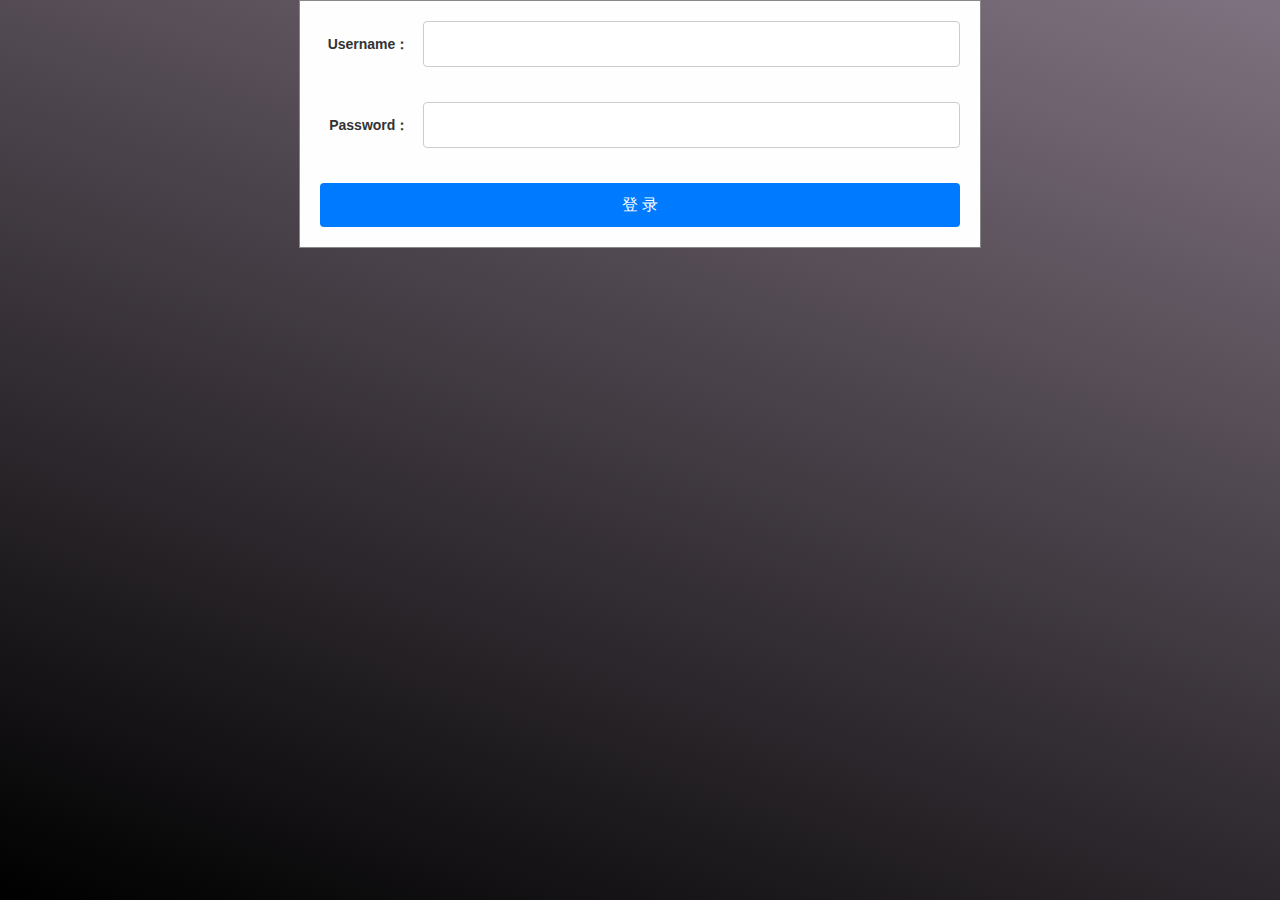
<file: index.html>
<!doctype html>
<html>

<head>
    <meta charset="utf-8">
    <meta name="robots" content="noindex, nofollow, noarchive" />
    <meta http-equiv="X-UA-Compatible" content="IE=edge">
    <meta name="viewport" content="width=device-width, initial-scale=1, user-scalable=0">
    <meta name="renderer" content="webkit">
    <link rel="shortcut icon" href="favicon.png" />
    <meta name="author" content="EXP: https://exp-blog.com" />
    <title>在线音乐播放器</title>
    <meta name="support" content="Github：https://github.com/EXP-Res/music-library" />
    <meta name="description" content="一款开源的基于 Page 服务的在线音乐播放器。具有音乐搜索、播放、歌词同步显示等功能。" />
    <meta name="keywords" content="在线音乐播放器,GithubMusicPlayer" />
    <meta name="generator" content="KodCloud">
    <meta http-equiv="Cache-Control" content="no-siteapp">

    <!-- 强制移动设备以app模式打开页面(即在移动设备下全屏，仅支持部分浏览器) -->
    <meta name="apple-mobile-web-app-capable" content="yes">
    <meta name="apple-touch-fullscreen" content="yes">
    <meta name="apple-mobile-web-app-status-bar-style" content="black">
    <meta name="full-screen" content="yes"><!--UC强制全屏-->
    <meta name="browsermode" content="application"><!--UC应用模式-->
    <meta name="x5-fullscreen" content="true"><!--QQ强制全屏-->
    <meta name="x5-page-mode" content="app"><!--QQ应用模式-->

    <!-- jQuery文件 -->
    <script src="js/jquery.min.js"></script>

    <!-- 引入 Bootstrap CSS -->
    <!-- <link rel="stylesheet" type="text/css" href="css/bootstrap.min.css"> -->

    <!-- 伪 BasicAuth 登录模块样式 -->
    <link rel="stylesheet" type="text/css" href="css/login.css">

    <!-- 播放器样式表文件 -->
    <link rel="stylesheet" type="text/css" href="css/player.css">

    <!-- 小屏幕样式修复 -->
    <link rel="stylesheet" type="text/css" href="css/small.css">

    <!-- 滚动条美化样式文件 -->
    <link rel="stylesheet" type="text/css" href="css/jquery.mCustomScrollbar.min.css">

    <!-- layer弹窗插件样式文件 -->
    <link rel="stylesheet" href="plugns/layer/skin/default/layer.css?v=3.0.2302" id="layuicss-skinlayercss">
</head>

<body>

    <div id="loginPanel" class="login-panel-content">
        <form id="loginForm">
            <div class="form-group">
                <label for="username"><b>Username：</b></label>
                <input type="text" class="login-input" id="username" name="username">
            </div>
            <br/>
            <div class="form-group">
                <label for="password"><b>Password：</b></label>
                <input type="password" class="login-input" id="password" name="password">
            </div>
            <br/>
            <button onclick="checkAuthentication(event)" class="login-button">登 录</button>
        </form>
    </div>


    <div id="musicContent" style="display: none;">

        <div id="blur-img"></div>

        <!-- 头部logo -->
        <div class="header">
            <div class="logo" title="Version 3.0"> ♫ Page Music Player </div>
        </div> <!--class="header"-->

        <!-- 中间主体区域 -->
        <div class="center">
            <div class="container">
                <div class="btn-bar">
                    <!-- tab按钮区 -->
                    <div class="btn-box" id="btn-area">
                        <span class="btn" data-action="player" hidden>播放器</span>
                        <span class="btn" data-action="playing" title="正在播放列表">正在播放</span>
                        <span class="btn" data-action="sheet" title="音乐播放列表">播放列表</span>
                        <span class="btn" data-action="search" title="点击搜索音乐">歌曲搜索</span>
                    </div>
                </div> <!--class="btn-bar"-->

                <div class="data-area">
                    <!--歌曲歌单-->
                    <div id="sheet" class="data-box" hidden></div>

                    <!--音乐播放列表-->
                    <div id="main-list" class="music-list data-box"></div>
                </div> <!--class="data-area"-->

                <!-- 右侧封面及歌词展示 -->
                <div class="player" id="player">
                    <!--歌曲封面-->
                    <div class="cover">
                        <img src="images/player_cover.png" class="music-cover" id="music-cover">
                    </div>
                    <!--滚动歌词-->
                    <div class="lyric">
                        <ul id="lyric"></ul>
                    </div>
                    <div id="music-info" title="点击查看歌曲信息"></div>
                </div>
            </div> <!--class="container"-->
        </div> <!--class="center"-->

        <!-- 播放器底部区域 -->
        <div class="footer">
            <div class="container">
                <div class="con-btn">
                    <a href="javascript:;" class="player-btn btn-prev" title="上一首"></a>
                    <a href="javascript:;" class="player-btn btn-play" title="暂停/继续"></a>
                    <a href="javascript:;" class="player-btn btn-next" title="下一首"></a>
                    <a href="javascript:;" class="player-btn btn-order" title="循环控制"></a>
                </div> <!--class="con-btn"-->

                <div class="vol">
                    <div class="quiet">
                        <a href="javascript:;" class="player-btn btn-quiet" title="静音"></a>
                    </div>
                    <div class="volume">
                        <div class="volume-box">
                            <div id="volume-progress" class="mkpgb-area"></div>
                        </div>
                    </div>
                </div> <!--class="footer"-->

                <div class="progress">
                    <div class="progress-box">
                        <div id="music-progress" class="mkpgb-area"></div>
                    </div>
                </div> <!--class="progress"-->
            </div> <!--class="container"-->
        </div> <!--class="footer"-->

    </div>

    <!-- layer弹窗插件 -->
    <script src="plugns/layer/layer.js"></script>

    <!-- 播放器数据加载模块 -->
    <script src="js/ajax.js"></script>

    <!-- 播放器歌词解析模块 -->
    <script src="js/lyric.js"></script>

    <!-- 音乐列表配置 -->
    <script src="js/musicList.js"></script>

    <!-- 封装函数及ui交互模块 -->
    <script src="js/functions.js"></script>

    <!-- 播放器主体功能模块 -->
    <script src="js/player.js"></script>

    <!-- 滚动条美化插件 -->
    <script src="js/jquery.mCustomScrollbar.concat.min.js"></script>

    <!-- 背景模糊化插件 -->
    <script src="js/background-blur.min.js"></script>

    <!-- 站长统计代码 -->
    <span style="display: none">
        <!-- 各类统计代码都放在这里…… -->

    </span>

    <!-- 伪 BasicAuth 登录模块 -->
    <script src="js/login.js"></script>
</body>

</html>
</file>
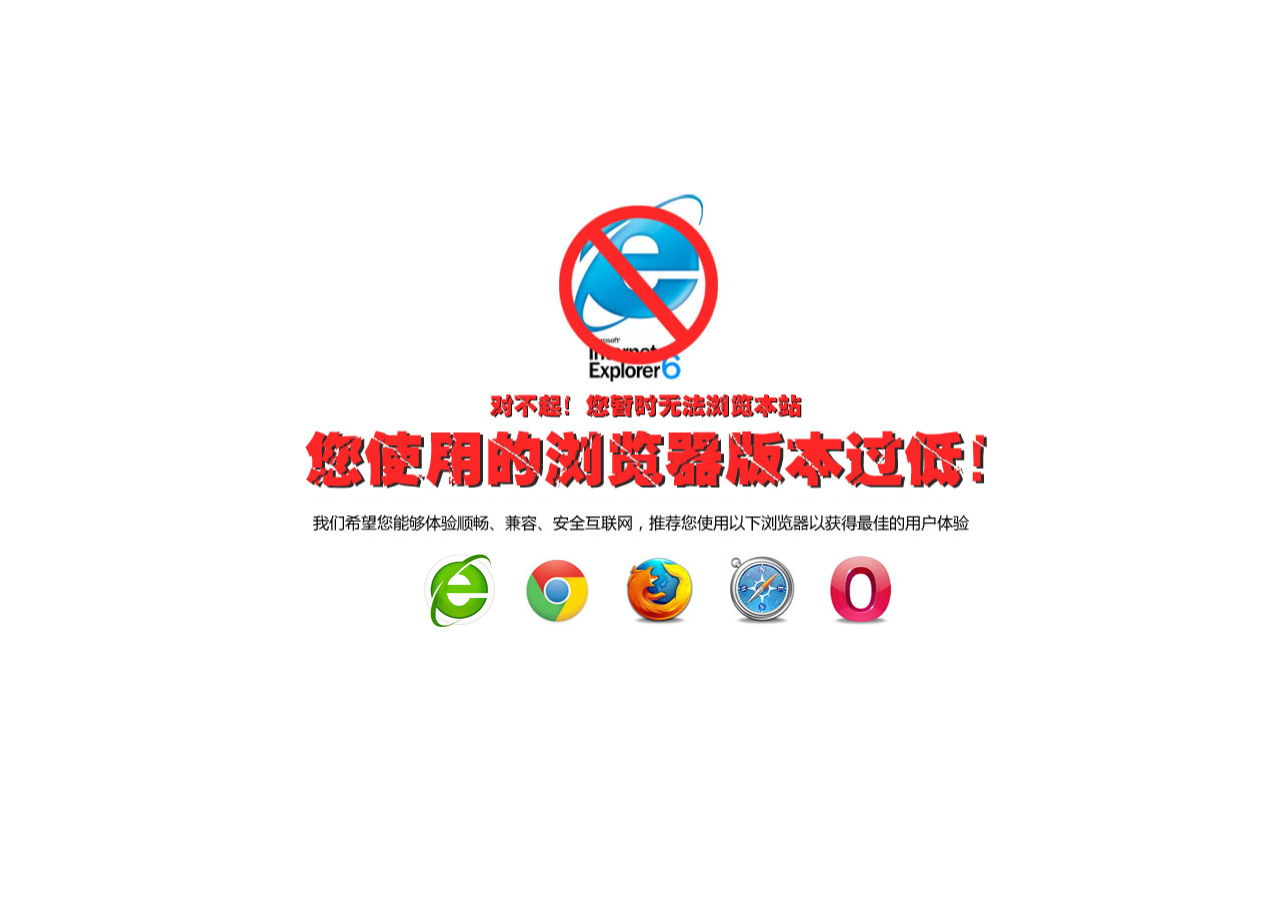
<file: plugns/killie/index.html>
<!--
 * Let's Kill IE6 插件
 * @author Carlos <anzhengchao@gmail.com>
 * @link   http://overtrue.me
 * @version 2.2
-->
<!DOCTYPE html PUBLIC "-//W3C//DTD XHTML 1.0 Transitional//EN" "http://www.w3.org/TR/xhtml1/DTD/xhtml1-transitional.dtd">
<html xmlns="http://www.w3.org/1999/xhtml">
<head>
    <meta http-equiv="content-type" content="text/html; charset=utf-8">
    <title>不支持的浏览器</title>
</head>
<body>


<style>
body {
	background:#fff !important;
}
#lets-kill-ie6-wrapper {
	position:fixed;
	height:100%;
	height:100%;
	top:0;
	left:0;
	right:0;
	bottom:0;
	z-index:99999999;
	background:#fff;
}
#lets-kill-ie6,#lets-kill-ie6 * {
	margin:0;
	padding:0;
}
#lets-kill-ie6 {
	height:450px;
	width:702px;
	position:absolute;
	left:50%;
	margin-left:-351px;
	top:50%;
	margin-top:-265px
}
#lets-kill-ie6 div.lets-kill-ie6-top {
	background:#fff url(img/top.jpg) center center no-repeat;
	height:360px;
	clear:both
}
#lets-kill-ie6 a.lets-kill-ie6-a {
	outline:0;
	float:left;
	border:1px solid #fff;
	display:inline-block;
	width:98px;
	height:87px;
	background-position:center center;
	background-repeat:no-repeat
}
#lets-kill-ie6 a.lets-kill-ie6-a:hover {
	border:1px solid #bebebe
}
#lets-kill-ie6 a.chrome {
	background-image:url(img/chrome.jpg)
}
#lets-kill-ie6 a.firefox {
	background-image:url(img/firefox.jpg)
}
#lets-kill-ie6 a.safari {
	background-image:url(img/safari.jpg)
}
#lets-kill-ie6 a.opera {
	background-image:url(img/opera.jpg)
}
#lets-kill-ie6 a.c360 {
	background-image:url(img/360.jpg)
}

#lets-kill-ie6 .lets-kill-ie6-links {
	height:100px;
	padding-left:120px;
}

</style>

<div id="lets-kill-ie6-wrapper">
	<div id="lets-kill-ie6">
		<div class="lets-kill-ie6-top">
		</div>
		<div class="lets-kill-ie6-links">
		    <a href="http://dl.360safe.com/netunion/20140425/360se+14478+n4a1de2568d.exe" target="_blank" class="lets-kill-ie6-a c360"
			title="360安全浏览器（chrome内核）">
			</a>
			<a href="http://www.google.cn/chrome/browser/" target="_blank" class="lets-kill-ie6-a chrome"
			title="谷歌Chrome浏览器">
			</a>
			<a href="http://www.firefox.com.cn/" target="_blank" class="lets-kill-ie6-a firefox"
			title="火狐浏览器">
			</a>
			<a href="http://support.apple.com/downloads/#internet" target="_blank"
			class="lets-kill-ie6-a safari" title="苹果Safari浏览器">
			</a>
			<a href="http://www.opera.com/" target="_blank" class="lets-kill-ie6-a opera"
			title="Opera浏览器">
			</a>
		</div>
	</div>
</div> 
</body>
</html>
</file>
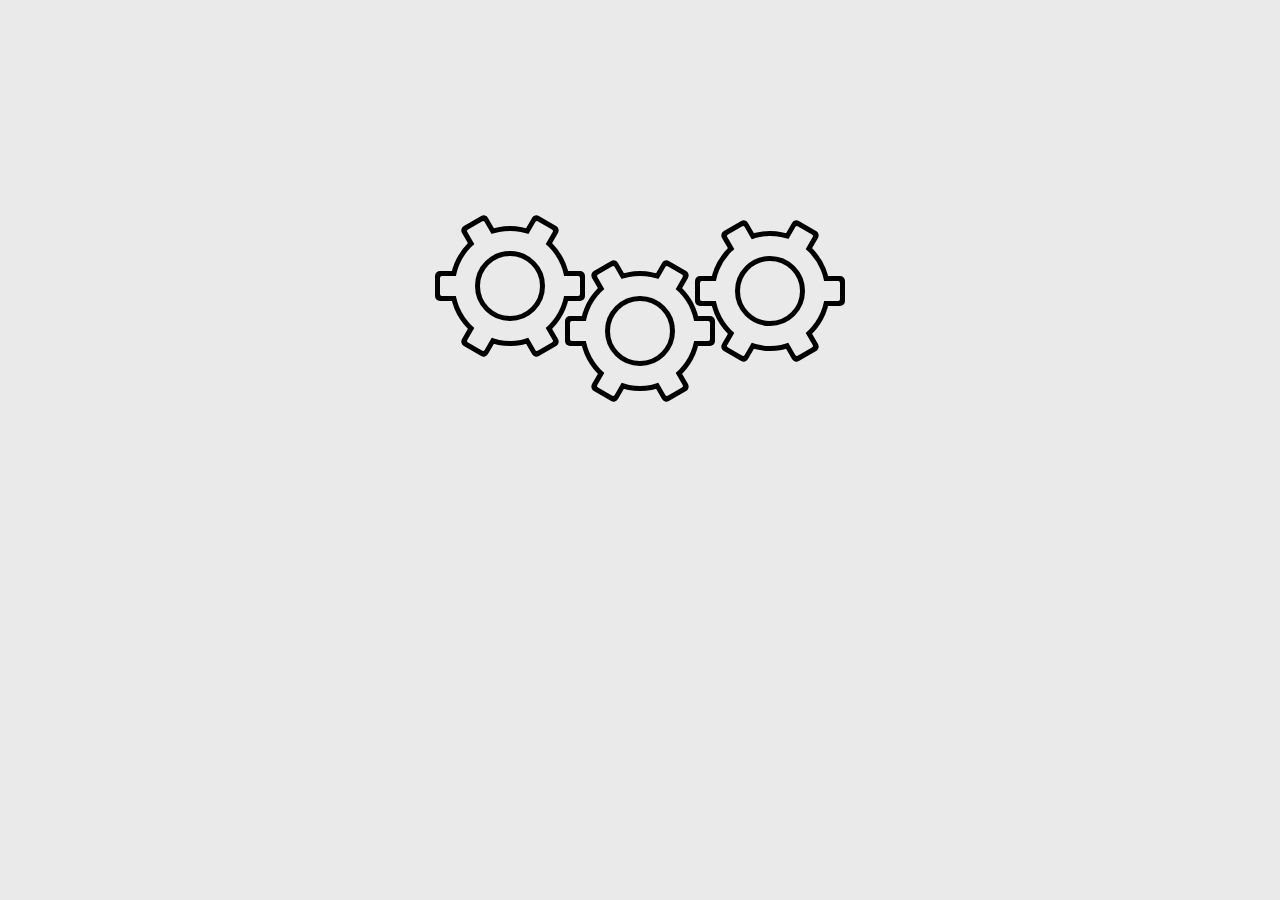
<file: nginx/html/5xx.html>
<link rel="stylesheet" type="text/css" href="/css/5xx.css?family=Encode+Sans+Semi+Condensed:100,200,300,400" />
<body class="loading">
  <h1>500</h1>
  <h2>Unexpected Error <b> :( </b></h2>
  <div class="gears">
    <div class="gear one">
      <div class="bar"></div>
      <div class="bar"></div>
      <div class="bar"></div>
    </div>
    <div class="gear two">
      <div class="bar"></div>
      <div class="bar"></div>
      <div class="bar"></div>
    </div>
    <div class="gear three">
      <div class="bar"></div>
      <div class="bar"></div>
      <div class="bar"></div>
    </div>
  </div>
  <script src="/js/jquery-1.10.2.js"></script>
  <script src="/js/5xx.js" type="text/javascript"></script>
</body>
</file>
<file: css/login.css>
.form-group {
    display: flex;
    align-items: center;
    margin-bottom: 1em;
}

.form-group label {
    width: 100px;
    text-align: right;
    margin-right: 1em;
}


.login-panel-content {
    background-color: #fefefe;
    margin: auto;
    padding: 20px;
    border: 1px solid #888;
    width: 50%;
}

.login-input {
    padding: 10px;
    border: 1px solid #ccc;
    border-radius: 4px;
    font-size: 16px;
    width: 90%;
}

.login-input:focus {
    border-color: #007bff;
    box-shadow: 0 0 0 0.2rem rgba(0, 123, 255, .25);
}

.login-button {
    padding: 10px 20px;
    background-color: #007bff;
    border: none;
    color: white;
    border-radius: 4px;
    cursor: pointer;
    font-size: 16px;
    width: 100%;
}

.login-button:hover {
    background-color: #0056b3;
}
</file>
<file: css/player.css>
@charset "utf-8";
/**************************************************
 * GithubMusicPlayer v3.0
 * 播放器样式表文件
 *************************************************/
blockquote, body, button, dd, dl, dt, fieldset, form, h1, h2, h3, h4, h5, h6, hr, html, input, lengend, li, ol, p, pre, td, textarea, th, ul {
    margin: 0;
    padding: 0
}
body, button, input, select, textarea, th {
    color: #333;
    background-color: #fff;
    font-size: 14px;
    line-height: 1.5;
    font-family: poppin, 'PingFang SC', Tahoma, Arial, \5FAE\8F6F\96C5\9ED1, sans-serif;
    font-family: Tahoma, Arial, \5FAE\8F6F\96C5\9ED1, sans-serif/9
}
h1, h2, h3, h4, h5, h6 {
    font-size: 100%
}
li {
    list-style: none
}
img {
    border: 0 none;
    -ms-interpolation-mode: bicubic;
    image-rendering: optimizeQuality
}
input[type=button], input[type=submit] {
    cursor: pointer
}
button {
    cursor: pointer
}
table {
    border-collapse: collapse;
    border-spacing: 0
}
a {
    color: #333;
    text-decoration: none
}
a:hover {
    color: #31c27c;
    text-decoration: none
}
a:focus, button:focus, input:focus {
    outline: 0
}
.text-center {text-align: center;}
.clear-fix {zoom: 1;}
.clear-fix:before, .clear-fix:after {display: table;line-height: 0;content: "";}
.clear-fix:after {clear: both; }
.hidden {display: none !important;}
/*滚动条美化*/
.mCSB_container::-webkit-scrollbar{width:0;height:0}
#lyric::-webkit-scrollbar{width:0;height:0}

html,body{
    height: 100%;
    width: 100%;
    background-color: #777970;
    overflow: hidden;
}
body {
    /* Permalink - use to edit and share this gradient: http://colorzilla.com/gradient-editor/#ba43a8+0,ea4fce+62,537bad+100&amp;0.38+0,0.17+61,0.8+100 */
    /* IE9 SVG, needs conditional override of 'filter' to 'none' */
    background: #000000;
    filter: progid:DXImageTransform.Microsoft.gradient(startColorstr='#7f7280', endColorstr='#000000');
    background-image: -webkit-linear-gradient(200deg, #7f7280, #000000);
    background-image: -moz-linear-gradient(200deg, #7f7280, #000000);
    background-image: -o-linear-gradient(200deg, #7f7280, #000000);
    background-image: -ms-linear-gradient(200deg, #7f7280, #000000);
    background-image: linear-gradient(200deg, #7f7280, #000000);
    
    overflow: hidden;
}
/* 模糊图像层 */
#blur-img {
    position: fixed;
    height: 100%;
    left: -10%;
    width: 120%;
    overflow: hidden;
}
/* 移动端使用的模糊图像层 */
#mobile-blur {
    -webkit-filter: blur(50px);
    filter: blur(50px);
    -webkit-transform: scale(1.15);
    transform: scale(1.15);
    position: absolute;
    top: 0;
    bottom: 0;
    left: 0;
    z-index: 1;
    width: 100%;
    background-size: cover;
    background-position: bottom center;
}
/* 图像遮罩层 */
.blur-mask {
    display: none;
    position: absolute;
    width: 100%;
    height: 100%;
    background-color: #000;
    filter:alpha(opacity=30); 
    -moz-opacity:0.3; 
    opacity:0.3;
    top: 0;
    left: 0;
    overflow: hidden;
}

.mobile-mask {
    filter:alpha(opacity=60); 
    -moz-opacity:0.6; 
    opacity:0.6;
}

#mkplayer{
    display: none;
}
.header {
    height: 50px;
    position: absolute;
}
.logo {
    transition: all 0.25s ease;
    -webkit-transition: all 0.25s ease;
    -moz-transition: all 0.25s ease;
    -o-transition: all 0.25s ease;
    -ms-transition: all 0.25s ease;
    display: inline-block;
    font-size: 23px;
    color: #829194;
    cursor: pointer;
    margin: 10px 20px;
}
.logo:hover {
    color: #fff;
}

/* 宽度约束容器 */
.container{
    position: relative;
    width: 100%;
    height: 100%;
    max-width: 1200px;
    margin: 0 auto;
}

/* 中部主要容器 */
.center{
    position: absolute;
    width: 100%;
    top: 50px;
    bottom: 100px;
}

/* 顶部按钮条 */
.btn-bar {
    position: absolute;
    display: inline-block;
    left: 0;
    right: 400px;
    height: 55px;
}


/* 顶部按钮区域 */
.btn-box {
    position: absolute;
    top: 10px;
    bottom: 10px;
    left: 10px;
    right: 10px;
}
/* 常规按钮 */
.btn {
    transition: all 0.25s ease;
    -webkit-transition: all 0.25s ease;
    -moz-transition: all 0.25s ease;
    -o-transition: all 0.25s ease;
    -ms-transition: all 0.25s ease;
    -webkit-user-select: none;
    -moz-user-select: none;
    -ms-user-select: none;
    user-select: none;
    display: inline-block;
    position: relative;
    border-radius: 2px;
    border: 1px solid #fff;
    border: 1px solid rgba(150,150,150,.5);
    color: #fff;
    opacity: .8;
    filter: alpha(opacity=80);
    cursor: pointer;
    font-size: 14px;
    padding: 6px 25px;
    margin: 0 2px;
}
.btn:hover {
    border: 1px solid #fff;
    opacity: 1;
    filter: alpha(opacity=100);
}
.btn[data-action='player'] {
    display: none;
}

/* 搜索工具样式 */
#search-area {
    padding: 25px 15px;
}
.search-group {
    font-size: 0;
    padding-bottom: 10px;
}
.search-group>input, .search-group>button {
    -webkit-box-sizing: border-box;
    -moz-box-sizing: border-box;
    box-sizing: border-box;
}
.search-group>input {
    padding: 5px;
    border: 1px solid #a7a1a1;
    height: 35px;
    width: 80%;
}
.search-group>button {
    border: 1px solid #a7a1a1;
    background-color: #eee;
    height: 35px;
    margin-left: -1px;
    width: 20%;
    white-space: nowrap;
    text-overflow: clip;
    overflow: hidden;
}
.radio-group>label {
    margin-right: 10px;
    cursor: pointer;
}
.radio-group>label>input {
    vertical-align: -2px;
}

/* 左侧主体数据区 */
.data-area {
    position: absolute;
    left: 0;
    right: 400px;
    top: 60px;
    bottom: 0;
    overflow: hidden;
}

/* 数据区域容器 */
.data-box {
    position: absolute;
    left: 10px;
    right: 10px;
    top: 10px;
    bottom: 10px;
    overflow-y: auto;
}

/*以下是播放列表 css 样式*/
/* 列表头 */
.list-head {
    height: 40px;
}

/* 一项数据 */
.list-item {
    width: 100%;
    height: 50px;
    line-height: 50px;
    color: #bdbdbe;
    color: rgba(225,225,225,.8);
    font-size: 14px;
    overflow: hidden;
    border-bottom: 1px solid rgba(150,150,150,.1);
    cursor: default;
    position: relative;
}

/* 正在播放的那项 */
.list-playing {
    color: #fff;
}

/* 列表数字 */
.list-num {
    display: block;
    width: 30px;
    text-align: center;
    float: left;
    overflow: hidden;
}
/* 正在播放的那项数字 */
.list-playing .list-num {
    background: url("../images/wave.gif") 10px 20px no-repeat;
    text-indent: -99px;
}

/* 音乐名字 */
.music-name {
    position: relative;
    display: block;
    width: auto;
    margin-left: 40px;
    margin-right: 300px;
    height: 100%;
    -webkit-user-select: none;
    -moz-user-select: none; /*禁止双击选定*/
    -ms-user-select: none;
    -o-user-select: none;
    user-select: none;
}
/* 鼠标滑过时音乐名字被截断 */
.music-name-cult {
    display: block;
    word-break: keep-all;
    white-space: nowrap;
    overflow: hidden;
    text-overflow: ellipsis;
}
.list-item:hover .music-name-cult {
    padding-right: 150px;
}
.list-playing:hover .music-name-cult {
    padding-right: 100px;
}
/* 作者名称与音乐专辑 */
.auth-name,.music-album {
    position: relative;
    display: block;
    width: 150px;
    float: right;
    height: 100%;
    word-break: keep-all;
    white-space: nowrap;
    overflow: hidden;
    text-overflow: ellipsis;
}
/* 移动端的菜单图标 */
.list-mobile-menu {
    display: none;
}

/*列表中滑动出现的菜单*/
.list-menu {
    position: absolute;
    right: 10px;
    top: 50%;
    overflow: hidden;
    font-size: 0;
    height: 36px;
    margin-top: -18px;
    float: right;
    display: none;
}
.list-item:hover .list-menu {
    display: block;
}
.list-head:hover .list-menu {
    display: none;
}

/* 列表中滑动出现的小图标 */
.list-icon {
    display: block;
    width: 36px;
    height: 36px;
    background-image: url("../images/icon_list_menu.png");
    float: left;
    margin-left: 10px;
    cursor: pointer;
}
.list-playing .icon-play{
    display: none;
}
.icon-play {
    background-position: -80px 0;
}
.icon-play:hover {
    background-position: -120px 0;
}
.icon-download {
    background-position: -80px -120px;
}
.icon-download:hover {
    background-position: -120px -120px;
}
.icon-share {
    background-position: -80px -40px;
}
.icon-share:hover {
    background-position: -120px -40px;
}

/* 分享弹窗中的链接框 */
.share-url {
    width: 100%;
    margin-top: 10px;
    margin-bottom: 10px;
    line-height: 30px;
    box-sizing: border-box;
    padding: 0 5px;
    border: 1px solid #ccc;
    box-shadow: 1px 1px 5px rgba(0,0,0,.1) inset;
    color: #333;
    height: 35px;
}
.share-tips {
    font-size: 12px;
    color: #a9a9a9;
}

/* 列表中可以被点击的横条 */
.list-clickable {
    cursor: pointer;
}

/* 以下是歌单 css 样式 */
/* 歌单中的一项 */
.sheet-item {
    position: relative;
    display: block;
    width: 25%;
    float: left;
    text-align: center;
}
/* 歌单封面 */
.sheet-cover {
    display: block;
    width: 100px;
    height: 100px;
    margin: 10px auto;
    cursor: pointer;
}
/* 正在播放的列表  */
.sheet-playing:before {
    content: url(../images/wave.gif);
    position: absolute;
    top: 90px;
    left: 50%;
    margin-left: -45px;
}

/* 歌单名字 */
.sheet-name {
    /*padding: 0 5px;*/
    display: inline-block;
    max-width: 120px;
    white-space: nowrap;
    text-overflow: ellipsis;
    -o-text-overflow: ellipsis;
    overflow: hidden;
    margin-bottom: 10px;
    color: #fff;
    cursor: pointer;
    font-size: 12px;
}
/* 播放列表分割标题栏 */
.sheet-title-bar {
    border-radius: 2px;
    margin: 20px 0;
    text-align: center;
    line-height: 40px;
    height: 40px;
    color: #C5C5C5;
    background-color: rgba(0, 0, 0, 0.12);
}
.login-btn {
    cursor: pointer;
}
.login-btn:hover {
    color: #31c27c;
}

/* 以下是界面右侧 css 样式 */
/* 播放器主体(歌词和封面) */
.player {
    height: 100%;
    width: 400px;
    float: right;
    position: relative;
}

/* 歌曲封面区域 */
.cover {
    position: relative;
    display: block;
    width: 186px;
    height: 186px;
    margin: auto;
}

.cover:after {
    content: "";
    position: absolute;
    left: 9px;
    top: 0;
    width: 201px;
    height: 180px;
    background: url(../images/album_cover_player.png) 0 0 no-repeat;
    pointer-events: none;
}
/* 歌曲封面图片 */
.music-cover {
    vertical-align: middle;
    width: 186px;
    height: 186px;
}

/* 歌词显示区域 */
.lyric {
    position: absolute;
    left: 10px;
    right: 10px;
    top: 195px;
    bottom: 10px;
    overflow: hidden;
    text-align: center;
    color: #bdbdbe;
    color: rgba(225,225,225,.8);
    line-height: 28px;
    padding: 20px 0;
}
/* 歌词ul */
#lyric {
    position: absolute;
    width: 100%;
    top: 0;
    bottom: 0;
    overflow: hidden;
}
#lyric>li {
    word-break: keep-all;
    white-space: nowrap;
    overflow: hidden;
    text-overflow: ellipsis;
}
/* 正在播放的那一句歌词 */
#lyric .lplaying {
    color: #31c27c;
}
/* 歌词显示区显示的提示语(如加载中、无歌词等) */
.lyric-tip {
    position: absolute;
    width: 100%;
    top: 50%;
}

/* 歌曲信息按钮 */
#music-info {
    transition: all 0.25s ease;
    -webkit-transition: all 0.25s ease;
    -moz-transition: all 0.25s ease;
    -o-transition: all 0.25s ease;
    -ms-transition: all 0.25s ease;
    position: absolute;
    width: 27px;
    height: 26px;
    border-radius: 13px;
    right: 10px;
    bottom: 10px;
    cursor: pointer;
    color: #fff;
    text-align: center;
    line-height: 26px;
    font-weight: bold;
    background-image: url(../images/player.png);
    background-position: -28px -367px;
    background-color: #353535;
    opacity: 0.3;
    filter: Alpha(opacity=30);
}
#music-info:hover {
    opacity: 1;
    filter: Alpha(opacity=100);
}
/* 标题 */
.info-title {
    color: #B2AFAF
}
.info-btn {
    cursor: pointer;
    color: #31c27c;
}
.info-btn:hover {
    text-decoration: underline;
}
/* 底部 */
.footer {
    height: 100px;
    bottom: 0;
    width: 100%;
    position: absolute;
}

/* 带图片的按钮 */
.player-btn {
    background-image: url("../images/player.png");
    opacity: .8;
    filter: alpha(opacity=80)
}
.player-btn:hover {
    opacity: 1;
    filter: alpha(opacity=100)
}
/* 暂停状态 */
.btn-state-paused {
    background-position: -30px 0;
}
/* 控制按钮(上一首、播放、下一首)区域 */
.con-btn {
    float: left;
    width: 130px;
    height: 100%;
    position: relative;
    margin: 0 10px;
}
.con-btn a{
    display: inline-block;
    position: absolute;
    top: 50%; 
}
.btn-prev{
    background-position: 0 -30px;
    width: 19px;
    height: 20px;
    margin-top: -10px; 
}

.btn-play{
    width: 19px;
    height: 29px;
    margin-top: -14.5px; 
    left: 36%;
    margin-left: -10.5px; 
}
.btn-next{
    background-position: 0 -52px;
    right: 30%;
    width: 19px;
    height: 20px;
    margin-top: -10px; 
}
.btn-order{
    background-position: 0 -173px;
    background-size: 450%;
    right: 0;
    width: 25px;
    height: 25px;
    margin-top: -10px; 
}
.btn-order-single {
    background-position: 0 -196px;
}
.btn-order-list {
    background-position: 0 -173px;
}
.btn-order-random {
    background-position: 0 -62px;
    height: 18px;
    margin-top: -9px;
}

/* 音乐进度条区域 */
.progress {
    width: auto;
    margin-left: 150px;
    margin-right: 200px;
    height: 100%;
    position: relative;
}

/* 限制进度条的盒子 */
.progress-box {
    position: absolute;
    height: 20px;
    left: 10px;
    right: 0;
    top: 50%;
    margin-top: -9px;
}

/* 音量控制区域 */
.vol {
    float: right;
    width: 200px;
    height: 100%;
    right: 0;
    position: relative;
}

.quiet {
    width: 60px;
    height: 100%;
    position: relative;
    float: left;
}
.btn-quiet{
    display: inline-block;
    position: absolute;
    width: 26px;
    height: 21px;
    top: 50%;
    right: 0;
    margin-top: -10px;
    background-position: 0 -144px;
}
.btn-state-quiet {
    background-position: 0 -182px;
}
.volume {
    position: relative;
    margin-left: 60px;
    height: 100%;
    overflow: hidden;
}
/* 限制声音进度条的盒子 */
.volume-box {
    position: absolute;
    height: 20px;
    left: 10px;
    right: 10px;
    top: 50%;
    margin-top: -10px;
}

/* 以下是孟坤进度条控件样式区域 */
/* 进度条可点击区域 */
.mkpgb-area {
    position: relative;
    cursor: pointer;
    height: 100%;
}
/* 进度条有背景区域 */
.mkpgb-bar {
    position: absolute;
    top: 50%;
    left: 0;
    right: 0;
    height: 2px; 
    margin-top: -1px; 
    border-radius: 2px;
    background-color: #808284;
    overflow: hidden;
}
/* 进度条已完成区域 */
.mkpgb-cur {
    position: absolute;
    background-color: #D8D8D8; 
    width: 0; 
    height: 2px; 
    top: 50%;
    margin-top: -1px; 
    border-radius: 2px;
    transition: all 0.25s ease;
    -webkit-transition: all 0.25s ease;
    -moz-transition: all 0.25s ease;
    -o-transition: all 0.25s ease;
    -ms-transition: all 0.25s ease;
}
/* 进度条小点 */
.mkpgb-dot {
    width: 10px; 
    height: 10px; 
    background-color: #fff; 
    border-radius: 5px; 
    overflow: hidden; 
    position: absolute; 
    left: 0px; 
    margin-left: -5px; 
    top: 50%; 
    margin-top: -5px;
    transition: all 0.25s ease;
    -webkit-transition: all 0.25s ease;
    -moz-transition: all 0.25s ease;
    -o-transition: all 0.25s ease;
    -ms-transition: all 0.25s ease;
}
/* 进度条禁止点击样式 */
.mkpgb-locked {
    cursor: default;
}

/* 闪动效果作者：qiuye */
.dot-move {
    -webkit-box-shadow: 0 0 20px #fff;
    -moz-animation: dot-move 3s linear 2s infinite;
    -webkit-animation: dot-move 3s linear 2s infinite;
    -o-animation: dot-move 3s linear 2s infinite;
    -ms-animation: dot-move 3s linear 2s infinite;
}
@-webkit-keyframes dot-move{0%{-webkit-box-shadow: 0 0 20px #fff;}25%{-webkit-box-shadow: 0 0 10px #fff;}50%{-webkit-box-shadow: 0 0 0px #fff;}75%{-webkit-box-shadow: 0 0 10px #fff;}100%{-webkit-box-shadow: 0 0 20px #fff;}}
@keyframes dot-move{0%{-webkit-box-shadow: 0 0 10px #363333;}25%{-webkit-box-shadow: 0 0 7px #363333;}50%{-webkit-box-shadow: 0 0 0px #fff;}75%{-webkit-box-shadow: 0 0 6px #fff;}100%{-webkit-box-shadow: 0 0 10px #363333;}}
</file>
<file: css/small.css>
@charset "utf-8";
/**************************************************
 * GithubMusicPlayer v3.0
 * 小屏幕样式修复
 *************************************************/

/* 小于 900px 采用这个样式 */
@media screen and (max-width: 900px) {
    /*隐藏头部logo*/
    .header {
        display: none;
    }
    /*中部顶格*/
    .center {
        top: 0;
    }
    
    /* 调出播放器按钮 */
    .btn[data-action='player'] {
        display: inline-block;
    }
    
    /* 按钮工具条区域 */
    .btn-bar {
        height: 35px;
        right: 0;
        z-index: 999;
    }
    .btn-box {
        background-color: #000;
        background-color: rgba(0, 0, 0, 0.12);
        position: absolute;
        top: 0;
        bottom: 0;
        left: 0;
        right: 0;
    }
    .btn {
        margin: 0;
        padding: 0;
        width: 25%;
        height: 100%;
        display: block;
        float: left;
        border: none;
        text-align: center;
        line-height: 35px;
        color: #C5C5C5;
    }
    .btn:hover {
        border: none;
    }
    .btn-box .active:after {
        content: '';
        display: block;
        border-bottom: 3px solid #A2A0A0;
        margin-top: -3px;
    }
    
    /* 中部容器区域 */
    .data-area {
        top: 40px;
    }
    
    /*数据区域占满整个屏幕*/
    .data-area {
        right: 0;
    }
    
    
    /*列表菜单不显示*/
    .list-menu {
        display: none!important;
    }
    .music-name-cult {
        padding-right: 0!important;
    }
    
    /* 专辑区域腾出位置 */
    .music-album {
        margin-right: 30px;
    }
    /* 小屏幕的列表菜单 */
    .list-mobile-menu {
        position: absolute;
        display: block;
        width: 30px;
        height: 30px;
        background-image: url(../images/player.png);
        background-position: -30px -365px;
        right: 0;
        top: 50%;
        -webkit-transform: translateY(-50%);
           -moz-transform: translateY(-50%);
            -ms-transform: translateY(-50%);
             -o-transform: translateY(-50%);
                transform: translateY(-50%);
        z-index: 2;
        cursor: pointer;
    }
    
    /*控制按钮区域缩小*/
    .con-btn {
        width: 120px;
    }
    /*进度条调整*/
    .progress {
        width: auto;
        margin-left: 130px;
        margin-right: 10px;
        height: 100%;
        position: relative;
    }
    /*音量控制区域隐藏*/
    .vol {
        display: none;
    }
    
    /*隐藏右侧歌词及封面*/
    .player {
        display: none;
        width: 100%;
    }
    .cover {
        margin-top: 60px;
    }
    #lyric {
        overflow-x: hidden;
        overflow-y: auto;
    }
    .lyric {
        top: 260px;
    }
}

/* 小于 620px 采用这个样式 */
@media screen and (max-width: 620px) {
    /*专辑信息不显示*/
    .music-album {
        display: none;
    }
    /*歌手名字*/
    .auth-name {
        width: 35%;
        padding-right: 30px;
        box-sizing: border-box;
    }
    /*音乐名字拉长*/
    .music-name {
        margin-right: 35%;
    }
}

/* 小于 500px 采用这个样式 */
@media screen and (max-width: 500px) {
    .center {
        bottom: 60px;
    }
    /* 歌单封面 */
    .sheet-item {   
        width: 33.33%;
    }
    /* 歌单名字 */
    .sheet-name {
        max-width: 100px;
    }
    .cover {
        margin-top: 50px;
    }
    .footer {
        height: 60px;
    }
}

/* 小于 350px 采用这个样式 */
@media screen and (max-width: 350px) {
    /* 歌单封面 */
    .sheet-item {   
        width: 50%;
    }
}
</file>
<file: plugns/layer/skin/default/layer.css>
.layui-layer-imgbar,.layui-layer-imgtit a,.layui-layer-tab .layui-layer-title span,.layui-layer-title{text-overflow:ellipsis;white-space:nowrap}*html{background-image:url(about:blank);background-attachment:fixed}html #layuicss-skinlayercss{display:none;position:absolute;width:1989px}.layui-layer,.layui-layer-shade{position:fixed;_position:absolute;pointer-events:auto}.layui-layer-shade{top:0;left:0;width:100%;height:100%;_height:expression(document.body.offsetHeight+"px")}.layui-layer{-webkit-overflow-scrolling:touch;top:150px;left:0;margin:0;padding:0;background-color:#fff;-webkit-background-clip:content;box-shadow:1px 1px 50px rgba(0,0,0,.3)}.layui-layer-close{position:absolute}.layui-layer-content{position:relative}.layui-layer-border{border:1px solid #B2B2B2;border:1px solid rgba(0,0,0,.1);box-shadow:1px 1px 5px rgba(0,0,0,.2)}.layui-layer-load{background:url(loading-1.gif) center center no-repeat #eee}.layui-layer-ico{background:url(icon.png) no-repeat}.layui-layer-btn a,.layui-layer-dialog .layui-layer-ico,.layui-layer-setwin a{display:inline-block;*display:inline;*zoom:1;vertical-align:top}.layui-layer-move{display:none;position:fixed;*position:absolute;left:0;top:0;width:100%;height:100%;cursor:move;opacity:0;filter:alpha(opacity=0);background-color:#fff;z-index:2147483647}.layui-layer-resize{position:absolute;width:15px;height:15px;right:0;bottom:0;cursor:se-resize}.layui-layer{border-radius:2px;-webkit-animation-fill-mode:both;animation-fill-mode:both;-webkit-animation-duration:.3s;animation-duration:.3s}@-webkit-keyframes layer-bounceIn{0%{opacity:0;-webkit-transform:scale(.5);transform:scale(.5)}100%{opacity:1;-webkit-transform:scale(1);transform:scale(1)}}@keyframes layer-bounceIn{0%{opacity:0;-webkit-transform:scale(.5);-ms-transform:scale(.5);transform:scale(.5)}100%{opacity:1;-webkit-transform:scale(1);-ms-transform:scale(1);transform:scale(1)}}.layer-anim{-webkit-animation-name:layer-bounceIn;animation-name:layer-bounceIn}@-webkit-keyframes layer-zoomInDown{0%{opacity:0;-webkit-transform:scale(.1) translateY(-2000px);transform:scale(.1) translateY(-2000px);-webkit-animation-timing-function:ease-in-out;animation-timing-function:ease-in-out}60%{opacity:1;-webkit-transform:scale(.475) translateY(60px);transform:scale(.475) translateY(60px);-webkit-animation-timing-function:ease-out;animation-timing-function:ease-out}}@keyframes layer-zoomInDown{0%{opacity:0;-webkit-transform:scale(.1) translateY(-2000px);-ms-transform:scale(.1) translateY(-2000px);transform:scale(.1) translateY(-2000px);-webkit-animation-timing-function:ease-in-out;animation-timing-function:ease-in-out}60%{opacity:1;-webkit-transform:scale(.475) translateY(60px);-ms-transform:scale(.475) translateY(60px);transform:scale(.475) translateY(60px);-webkit-animation-timing-function:ease-out;animation-timing-function:ease-out}}.layer-anim-01{-webkit-animation-name:layer-zoomInDown;animation-name:layer-zoomInDown}@-webkit-keyframes layer-fadeInUpBig{0%{opacity:0;-webkit-transform:translateY(2000px);transform:translateY(2000px)}100%{opacity:1;-webkit-transform:translateY(0);transform:translateY(0)}}@keyframes layer-fadeInUpBig{0%{opacity:0;-webkit-transform:translateY(2000px);-ms-transform:translateY(2000px);transform:translateY(2000px)}100%{opacity:1;-webkit-transform:translateY(0);-ms-transform:translateY(0);transform:translateY(0)}}.layer-anim-02{-webkit-animation-name:layer-fadeInUpBig;animation-name:layer-fadeInUpBig}@-webkit-keyframes layer-zoomInLeft{0%{opacity:0;-webkit-transform:scale(.1) translateX(-2000px);transform:scale(.1) translateX(-2000px);-webkit-animation-timing-function:ease-in-out;animation-timing-function:ease-in-out}60%{opacity:1;-webkit-transform:scale(.475) translateX(48px);transform:scale(.475) translateX(48px);-webkit-animation-timing-function:ease-out;animation-timing-function:ease-out}}@keyframes layer-zoomInLeft{0%{opacity:0;-webkit-transform:scale(.1) translateX(-2000px);-ms-transform:scale(.1) translateX(-2000px);transform:scale(.1) translateX(-2000px);-webkit-animation-timing-function:ease-in-out;animation-timing-function:ease-in-out}60%{opacity:1;-webkit-transform:scale(.475) translateX(48px);-ms-transform:scale(.475) translateX(48px);transform:scale(.475) translateX(48px);-webkit-animation-timing-function:ease-out;animation-timing-function:ease-out}}.layer-anim-03{-webkit-animation-name:layer-zoomInLeft;animation-name:layer-zoomInLeft}@-webkit-keyframes layer-rollIn{0%{opacity:0;-webkit-transform:translateX(-100%) rotate(-120deg);transform:translateX(-100%) rotate(-120deg)}100%{opacity:1;-webkit-transform:translateX(0) rotate(0);transform:translateX(0) rotate(0)}}@keyframes layer-rollIn{0%{opacity:0;-webkit-transform:translateX(-100%) rotate(-120deg);-ms-transform:translateX(-100%) rotate(-120deg);transform:translateX(-100%) rotate(-120deg)}100%{opacity:1;-webkit-transform:translateX(0) rotate(0);-ms-transform:translateX(0) rotate(0);transform:translateX(0) rotate(0)}}.layer-anim-04{-webkit-animation-name:layer-rollIn;animation-name:layer-rollIn}@keyframes layer-fadeIn{0%{opacity:0}100%{opacity:1}}.layer-anim-05{-webkit-animation-name:layer-fadeIn;animation-name:layer-fadeIn}@-webkit-keyframes layer-shake{0%,100%{-webkit-transform:translateX(0);transform:translateX(0)}10%,30%,50%,70%,90%{-webkit-transform:translateX(-10px);transform:translateX(-10px)}20%,40%,60%,80%{-webkit-transform:translateX(10px);transform:translateX(10px)}}@keyframes layer-shake{0%,100%{-webkit-transform:translateX(0);-ms-transform:translateX(0);transform:translateX(0)}10%,30%,50%,70%,90%{-webkit-transform:translateX(-10px);-ms-transform:translateX(-10px);transform:translateX(-10px)}20%,40%,60%,80%{-webkit-transform:translateX(10px);-ms-transform:translateX(10px);transform:translateX(10px)}}.layer-anim-06{-webkit-animation-name:layer-shake;animation-name:layer-shake}@-webkit-keyframes fadeIn{0%{opacity:0}100%{opacity:1}}.layui-layer-title{padding:0 80px 0 20px;height:42px;line-height:42px;border-bottom:1px solid #eee;font-size:14px;color:#333;overflow:hidden;background-color:#F8F8F8;border-radius:2px 2px 0 0}.layui-layer-setwin{position:absolute;right:15px;*right:0;top:15px;font-size:0;line-height:initial}.layui-layer-setwin a{position:relative;width:16px;height:16px;margin-left:10px;font-size:12px;_overflow:hidden}.layui-layer-setwin .layui-layer-min cite{position:absolute;width:14px;height:2px;left:0;top:50%;margin-top:-1px;background-color:#2E2D3C;cursor:pointer;_overflow:hidden}.layui-layer-setwin .layui-layer-min:hover cite{background-color:#2D93CA}.layui-layer-setwin .layui-layer-max{background-position:-32px -40px}.layui-layer-setwin .layui-layer-max:hover{background-position:-16px -40px}.layui-layer-setwin .layui-layer-maxmin{background-position:-65px -40px}.layui-layer-setwin .layui-layer-maxmin:hover{background-position:-49px -40px}.layui-layer-setwin .layui-layer-close1{background-position:1px -40px;cursor:pointer}.layui-layer-setwin .layui-layer-close1:hover{opacity:.7}.layui-layer-setwin .layui-layer-close2{position:absolute;right:-28px;top:-28px;width:30px;height:30px;margin-left:0;background-position:-149px -31px;*right:-18px;_display:none}.layui-layer-setwin .layui-layer-close2:hover{background-position:-180px -31px}.layui-layer-btn{text-align:right;padding:0 10px 12px;pointer-events:auto;user-select:none;-webkit-user-select:none}.layui-layer-btn a{height:28px;line-height:28px;margin:6px 6px 0;padding:0 15px;border:1px solid #dedede;background-color:#f1f1f1;color:#333;border-radius:2px;font-weight:400;cursor:pointer;text-decoration:none}.layui-layer-btn a:hover{opacity:.9;text-decoration:none}.layui-layer-btn a:active{opacity:.8}.layui-layer-btn .layui-layer-btn0{border-color:#4898d5;background-color:#2e8ded;color:#fff}.layui-layer-btn-l{text-align:left}.layui-layer-btn-c{text-align:center}.layui-layer-dialog{min-width:260px}.layui-layer-dialog .layui-layer-content{position:relative;padding:20px;line-height:24px;word-break:break-all;overflow:hidden;font-size:14px;overflow-x:hidden;overflow-y:auto}.layui-layer-dialog .layui-layer-content .layui-layer-ico{position:absolute;top:16px;left:15px;_left:-40px;width:30px;height:30px}.layui-layer-ico1{background-position:-30px 0}.layui-layer-ico2{background-position:-60px 0}.layui-layer-ico3{background-position:-90px 0}.layui-layer-ico4{background-position:-120px 0}.layui-layer-ico5{background-position:-150px 0}.layui-layer-ico6{background-position:-180px 0}.layui-layer-rim{border:6px solid #8D8D8D;border:6px solid rgba(0,0,0,.3);border-radius:5px;box-shadow:none}.layui-layer-msg{min-width:180px;border:1px solid #D3D4D3;box-shadow:none}.layui-layer-hui{min-width:100px;background-color:#000;filter:alpha(opacity=60);background-color:rgba(0,0,0,.6);color:#fff;border:none}.layui-layer-hui .layui-layer-content{padding:12px 25px;text-align:center}.layui-layer-dialog .layui-layer-padding{padding:20px 20px 20px 55px;text-align:left}.layui-layer-page .layui-layer-content{position:relative;overflow:auto}.layui-layer-iframe .layui-layer-btn,.layui-layer-page .layui-layer-btn{padding-top:10px}.layui-layer-nobg{background:0 0}.layui-layer-iframe iframe{display:block;width:100%}.layui-layer-loading{border-radius:100%;background:0 0;box-shadow:none;border:none}.layui-layer-loading .layui-layer-content{width:60px;height:24px;background:url(loading-0.gif) no-repeat}.layui-layer-loading .layui-layer-loading1{width:37px;height:37px;background:url(loading-1.gif) no-repeat}.layui-layer-ico16,.layui-layer-loading .layui-layer-loading2{width:32px;height:32px;background:url(loading-2.gif) no-repeat}.layui-layer-tips{background:0 0;box-shadow:none;border:none}.layui-layer-tips .layui-layer-content{position:relative;line-height:22px;min-width:12px;padding:5px 10px;font-size:12px;_float:left;border-radius:2px;box-shadow:1px 1px 3px rgba(0,0,0,.2);background-color:#000;color:#fff}.layui-layer-tips .layui-layer-close{right:-2px;top:-1px}.layui-layer-tips i.layui-layer-TipsG{position:absolute;width:0;height:0;border-width:8px;border-color:transparent;border-style:dashed;*overflow:hidden}.layui-layer-tips i.layui-layer-TipsB,.layui-layer-tips i.layui-layer-TipsT{left:5px;border-right-style:solid;border-right-color:#000}.layui-layer-tips i.layui-layer-TipsT{bottom:-8px}.layui-layer-tips i.layui-layer-TipsB{top:-8px}.layui-layer-tips i.layui-layer-TipsL,.layui-layer-tips i.layui-layer-TipsR{top:1px;border-bottom-style:solid;border-bottom-color:#000}.layui-layer-tips i.layui-layer-TipsR{left:-8px}.layui-layer-tips i.layui-layer-TipsL{right:-8px}.layui-layer-lan[type=dialog]{min-width:280px}.layui-layer-lan .layui-layer-title{background:#4476A7;color:#fff;border:none}.layui-layer-lan .layui-layer-btn{padding:5px 10px 10px;text-align:right;border-top:1px solid #E9E7E7}.layui-layer-lan .layui-layer-btn a{background:#BBB5B5;border:none}.layui-layer-lan .layui-layer-btn .layui-layer-btn1{background:#C9C5C5}.layui-layer-molv .layui-layer-title{background:#009f95;color:#fff;border:none}.layui-layer-molv .layui-layer-btn a{background:#009f95}.layui-layer-molv .layui-layer-btn .layui-layer-btn1{background:#92B8B1}.layui-layer-iconext{background:url(icon-ext.png) no-repeat}.layui-layer-prompt .layui-layer-input{display:block;width:220px;height:30px;margin:0 auto;line-height:30px;padding:0 5px;border:1px solid #ccc;box-shadow:1px 1px 5px rgba(0,0,0,.1) inset;color:#333}.layui-layer-prompt textarea.layui-layer-input{width:300px;height:100px;line-height:20px}.layui-layer-prompt .layui-layer-content{padding:20px}.layui-layer-prompt .layui-layer-btn{padding-top:0}.layui-layer-tab{box-shadow:1px 1px 50px rgba(0,0,0,.4)}.layui-layer-tab .layui-layer-title{padding-left:0;border-bottom:1px solid #ccc;background-color:#eee;overflow:visible}.layui-layer-tab .layui-layer-title span{position:relative;float:left;min-width:80px;max-width:260px;padding:0 20px;text-align:center;cursor:default;overflow:hidden}.layui-layer-tab .layui-layer-title span.layui-layer-tabnow{height:43px;border-left:1px solid #ccc;border-right:1px solid #ccc;background-color:#fff;z-index:10}.layui-layer-tab .layui-layer-title span:first-child{border-left:none}.layui-layer-tabmain{line-height:24px;clear:both}.layui-layer-tabmain .layui-layer-tabli{display:none}.layui-layer-tabmain .layui-layer-tabli.xubox_tab_layer{display:block}.xubox_tabclose{position:absolute;right:10px;top:5px;cursor:pointer}.layui-layer-photos{-webkit-animation-duration:.8s;animation-duration:.8s}.layui-layer-photos .layui-layer-content{overflow:hidden;text-align:center}.layui-layer-photos .layui-layer-phimg img{position:relative;width:100%;display:inline-block;*display:inline;*zoom:1;vertical-align:top}.layui-layer-imgbar,.layui-layer-imguide{display:none}.layui-layer-imgnext,.layui-layer-imgprev{position:absolute;top:50%;width:27px;_width:44px;height:44px;margin-top:-22px;outline:0;blr:expression(this.onFocus=this.blur())}.layui-layer-imgprev{left:10px;background-position:-5px -5px;_background-position:-70px -5px}.layui-layer-imgprev:hover{background-position:-33px -5px;_background-position:-120px -5px}.layui-layer-imgnext{right:10px;_right:8px;background-position:-5px -50px;_background-position:-70px -50px}.layui-layer-imgnext:hover{background-position:-33px -50px;_background-position:-120px -50px}.layui-layer-imgbar{position:absolute;left:0;bottom:0;width:100%;height:32px;line-height:32px;background-color:rgba(0,0,0,.8);background-color:#000\9;filter:Alpha(opacity=80);color:#fff;overflow:hidden;font-size:0}.layui-layer-imgtit *{display:inline-block;*display:inline;*zoom:1;vertical-align:top;font-size:12px}.layui-layer-imgtit a{max-width:65%;overflow:hidden;color:#fff}.layui-layer-imgtit a:hover{color:#fff;text-decoration:underline}.layui-layer-imgtit em{padding-left:10px;font-style:normal}@-webkit-keyframes layer-bounceOut{100%{opacity:0;-webkit-transform:scale(.7);transform:scale(.7)}30%{-webkit-transform:scale(1.05);transform:scale(1.05)}0%{-webkit-transform:scale(1);transform:scale(1)}}@keyframes layer-bounceOut{100%{opacity:0;-webkit-transform:scale(.7);-ms-transform:scale(.7);transform:scale(.7)}30%{-webkit-transform:scale(1.05);-ms-transform:scale(1.05);transform:scale(1.05)}0%{-webkit-transform:scale(1);-ms-transform:scale(1);transform:scale(1)}}.layer-anim-close{-webkit-animation-name:layer-bounceOut;animation-name:layer-bounceOut;-webkit-animation-duration:.2s;animation-duration:.2s}@media screen and (max-width:1100px){.layui-layer-iframe{overflow-y:auto;-webkit-overflow-scrolling:touch}}
</file>
<file: css/5xx.css>
/**/
:root {
	--main-color: #eaeaea;
	--stroke-color: black;

}

/**/
body {
	background: var(--main-color);
}

h1 {
	margin: 100px auto 0 auto;
	color: var(--stroke-color);
	font-family: 'Encode Sans Semi Condensed', Verdana, sans-serif;
	font-size: 10rem;
	line-height: 10rem;
	font-weight: 200;
	text-align: center;
}

h2 {
	margin: 20px auto 30px auto;
	font-family: 'Encode Sans Semi Condensed', Verdana, sans-serif;
	font-size: 1.5rem;
	font-weight: 200;
	text-align: center;
}

h1,
h2 {
	-webkit-transition: opacity 0.5s linear, margin-top 0.5s linear;
	/* Safari */
	transition: opacity 0.5s linear, margin-top 0.5s linear;
}

.loading h1,
.loading h2 {
	margin-top: 0px;
	opacity: 0;
}

.gears {
	position: relative;
	margin: 0 auto;
	width: auto;
	height: 0;
}

.gear {
	position: relative;
	z-index: 0;
	width: 120px;
	height: 120px;
	margin: 0 auto;
	border-radius: 50%;
	background: var(--stroke-color);
}

.gear:before {
	position: absolute;
	left: 5px;
	top: 5px;
	right: 5px;
	bottom: 5px;
	z-index: 2;
	content: "";
	border-radius: 50%;
	background: var(--main-color);
}

.gear:after {
	position: absolute;
	left: 25px;
	top: 25px;
	z-index: 3;
	content: "";
	width: 70px;
	height: 70px;
	border-radius: 50%;
	border: 5px solid var(--stroke-color);
	box-sizing: border-box;
	background: var(--main-color);
}

.gear.one {
	left: -130px;
}

.gear.two {
	top: -75px;
}

.gear.three {
	top: -235px;
	left: 130px;
}

.gear .bar {
	position: absolute;
	left: -15px;
	top: 50%;
	z-index: 0;
	width: 150px;
	height: 30px;
	margin-top: -15px;
	border-radius: 5px;
	background: var(--stroke-color);
}

.gear .bar:before {
	position: absolute;
	left: 5px;
	top: 5px;
	right: 5px;
	bottom: 5px;
	z-index: 1;
	content: "";
	border-radius: 2px;
	background: var(--main-color);
}

.gear .bar:nth-child(2) {
	transform: rotate(60deg);
	-webkit-transform: rotate(60deg);
}

.gear .bar:nth-child(3) {
	transform: rotate(120deg);
	-webkit-transform: rotate(120deg);
}

@-webkit-keyframes clockwise {
	0% {
		-webkit-transform: rotate(0deg);
	}

	100% {
		-webkit-transform: rotate(360deg);
	}
}

@-webkit-keyframes anticlockwise {
	0% {
		-webkit-transform: rotate(360deg);
	}

	100% {
		-webkit-transform: rotate(0deg);
	}
}

@-webkit-keyframes clockwiseError {
	0% {
		-webkit-transform: rotate(0deg);
	}

	20% {
		-webkit-transform: rotate(30deg);
	}

	40% {
		-webkit-transform: rotate(25deg);
	}

	60% {
		-webkit-transform: rotate(30deg);
	}

	100% {
		-webkit-transform: rotate(0deg);
	}
}

@-webkit-keyframes anticlockwiseErrorStop {
	0% {
		-webkit-transform: rotate(0deg);
	}

	20% {
		-webkit-transform: rotate(-30deg);
	}

	60% {
		-webkit-transform: rotate(-30deg);
	}

	100% {
		-webkit-transform: rotate(0deg);
	}
}

@-webkit-keyframes anticlockwiseError {
	0% {
		-webkit-transform: rotate(0deg);
	}

	20% {
		-webkit-transform: rotate(-30deg);
	}

	40% {
		-webkit-transform: rotate(-25deg);
	}

	60% {
		-webkit-transform: rotate(-30deg);
	}

	100% {
		-webkit-transform: rotate(0deg);
	}
}

.gear.one {
	-webkit-animation: anticlockwiseErrorStop 2s linear infinite;
}

.gear.two {
	-webkit-animation: anticlockwiseError 2s linear infinite;
}

.gear.three {
	-webkit-animation: clockwiseError 2s linear infinite;
}

.loading .gear.one,
.loading .gear.three {
	-webkit-animation: clockwise 3s linear infinite;
}

.loading .gear.two {
	-webkit-animation: anticlockwise 3s linear infinite;
}
</file>
